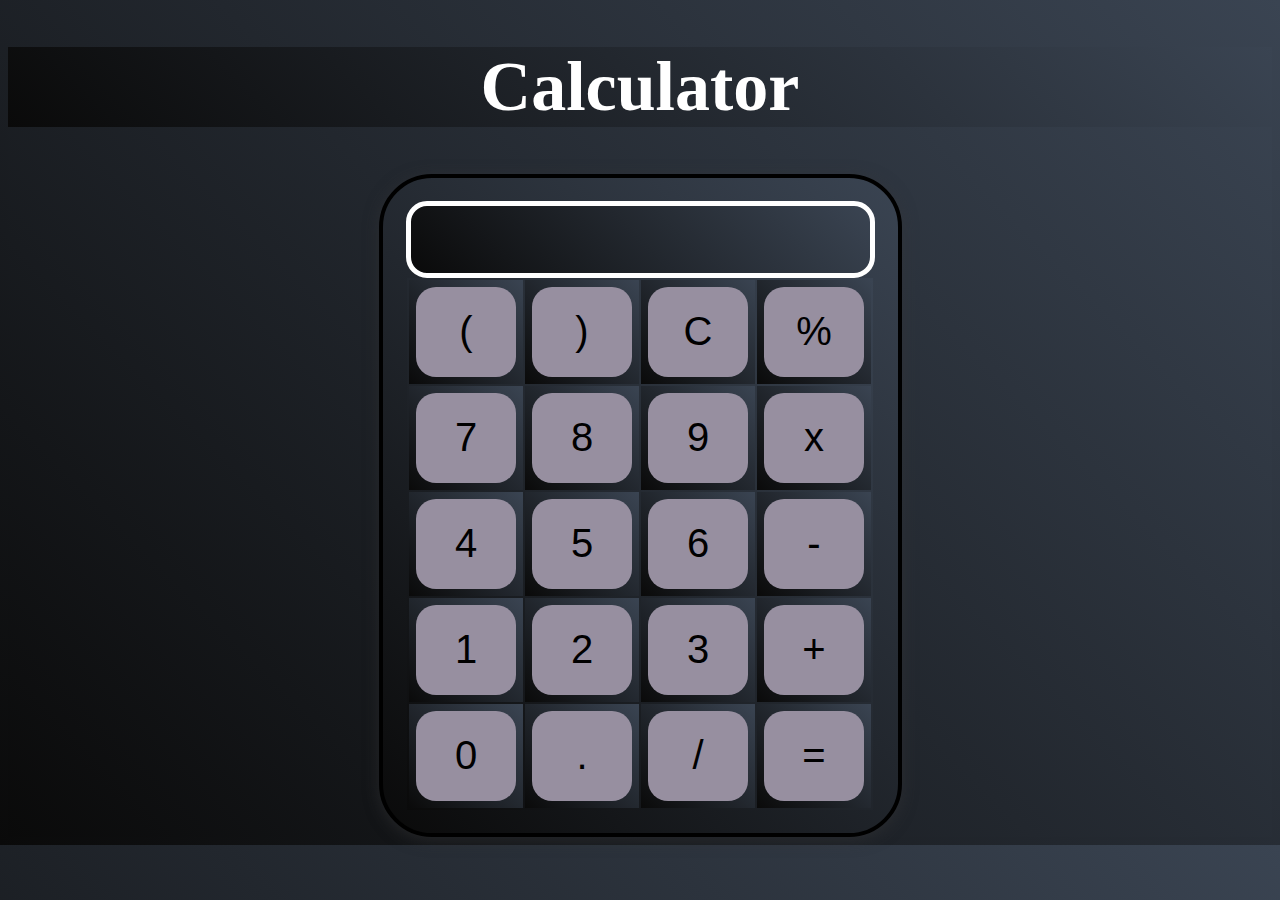
<file: cal/index.html>
<!DOCTYPE html>
<html lang="en">

<head>
    <meta charset="UTF-8">
    <meta name="viewport" content="width=device-width, initial-scale=1.0">
    <link rel="stylesheet" href="style.css">
    <title>Calculator</title>
</head>

<body>
    <div class="container">
        <h1>Calculator</h1>
        <div class="calculator">
            <input type="text" name="screen" id = "screen">
        <table>
            <tr>
            <td><button>(</button></td>
            <td><button>)</button></td>
            <td><button>C</button></td>
            <td><button>%</button></td>
        </tr>
        <tr>
            <td><button>7</button></td>
            <td><button>8</button></td>
            <td><button>9</button></td>
            <td><button>x</button></td>
        </tr>
        <tr>
            <td><button>4</button></td>
            <td><button>5</button></td>
            <td><button>6</button></td>
            <td><button>-</button></td>
        </tr>
        <tr>
            <td><button>1</button></td>
            <td><button>2</button></td>
            <td><button>3</button></td>
            <td><button>+</button></td>
        </tr>
        <tr>
            <td><button>0</button></td>
            <td><button>.</button></td>
            <td><button>/</button></td>
            <td><button>=</button></td>
        </tr>
        </table>
    </div>
    </div>
</body>
<script src="script.js"></script>
</html>
</file>
<file: cal/style.css>
*
{
    background: linear-gradient(45deg, #0a0a0a, #3a4452);
}
.container{
    text-align: center;
    margin-top: 23px;
}

table{
    margin: auto;
}
h1
{
    color: #fff;
    background-color: transparent;
}
input{
    font-size: 34px;
    border: 5px solid #ffffff;
    border-radius: 21px;
    height: 65px;
    width: 455px;
    color: #fff;
}

button{
    font-size: 40px;
    background: #978fa0;
    width: 100px;
    height: 90px;
    border-radius: 20px;
    border: none;
    margin: 6px;
}

.calculator{
    background-color: transparent;
    box-shadow: 0px 3px 15px rgba(53, 54, 55, 0.5);
    /* background: linear-gradient(45deg, #0a0a0a, #3a4452); */
    background-color: #ff99f7;
    padding: 23px;
    border-radius: 53px;
    display: inline-block;
    border: 4px solid black;
}
h1{
    font-size: 70px;
    font-family: 'Times New Roman', Times, serif;
}
</file>
